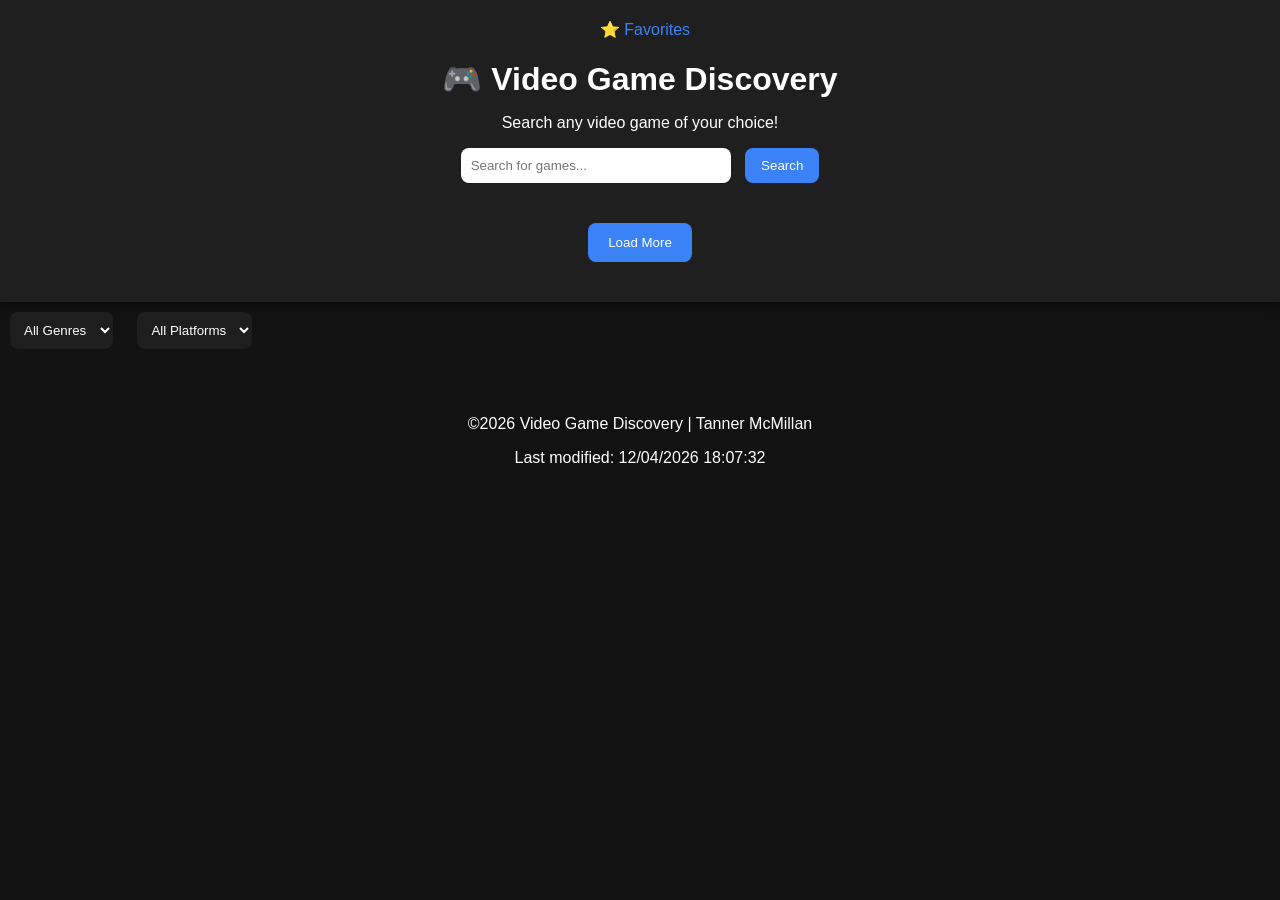
<file: index.html>
<!DOCTYPE html>
<html lang="en">

<head>
    <meta charset="UTF-8">
    <meta name="viewport" content="width=device-width, initial-scale=1.0">
    <title>Video Game Discovery</title>
    <meta name="description" content="WDD330 | Video Game Discovery | Tanner McMillan">
    <meta name="Author" content="Tanner McMillan">
    <link rel="stylesheet" href="css/styles.css">
    <link rel="stylesheet" href="css/mobile.css">
    <script src="js/year.js" defer></script>
</head>

<body>
    <header>
        <a href="favorites.html">⭐ Favorites</a>
        <h1>🎮 Video Game Discovery</h1>
        <p>Search any video game of your choice!</p>
        <input type="text" id="searchInput" placeholder="Search for games...">
        <button id="searchBtn">Search</button>
        <button id="loadMoreBtn">Load More</button>
    </header>

    <main>
        <select id="genreFilter">
            <option value="">All Genres</option>
            <option value="action">Action</option>
            <option value="adventure">Adventure</option>
            <option value="role-playing-games-rpg">RPG</option>
            <option value="strategy">Strategy</option>
            <option value="sports">Sports</option>
        </select>
        <select id="platformFilter">
            <option value="">All Platforms</option>
            <option value="4">PC</option>
            <option value="18">PlayStation</option>
            <option value="1">Xbox</option>
        </select>
        <div id="gamesContainer"></div>
    </main>
    <footer>
        <p>©<span id="currentYear"></span> Video Game Discovery | Tanner McMillan</p>
        <p id="lastModified"></p>
    </footer>
    <script type="module" src="js/main.js"></script>
</body>

</html>
</file>
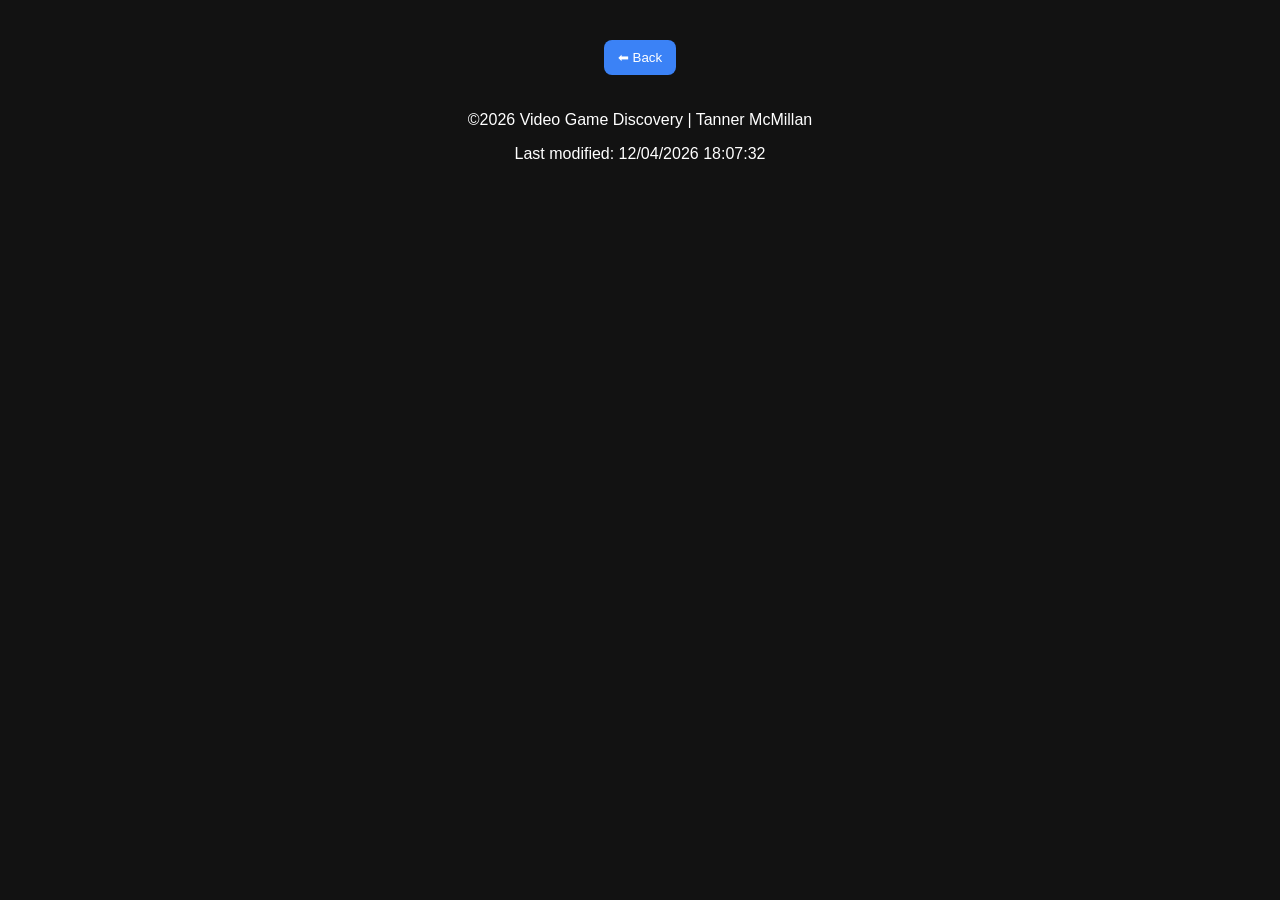
<file: details.html>
<!DOCTYPE html>
<html lang="en">

<head>
    <meta charset="UTF-8">
    <meta name="viewport" content="width=device-width, initial-scale=1.0">
    <title>Video Game Discovery | details</title>
    <meta name="description" content="WDD330 | Video Game Discovery | Tanner McMillan | Details Page">
    <meta name="Author" content="Tanner McMillan">
    <link rel="stylesheet" href="css/styles.css">
    <link rel="stylesheet" href="css/mobile.css">
    <script src="js/year.js" defer></script>
</head>

<body>
    
    <main id="gameDetails"></main>

  <script type="module" src="js/details.js"></script>
    <footer>
        <button onclick="history.back()">⬅ Back</button>
        <p>©<span id="currentYear"></span> Video Game Discovery | Tanner McMillan</p>
        <p id="lastModified"></p>
    </footer>
</body>

</html>
</file>
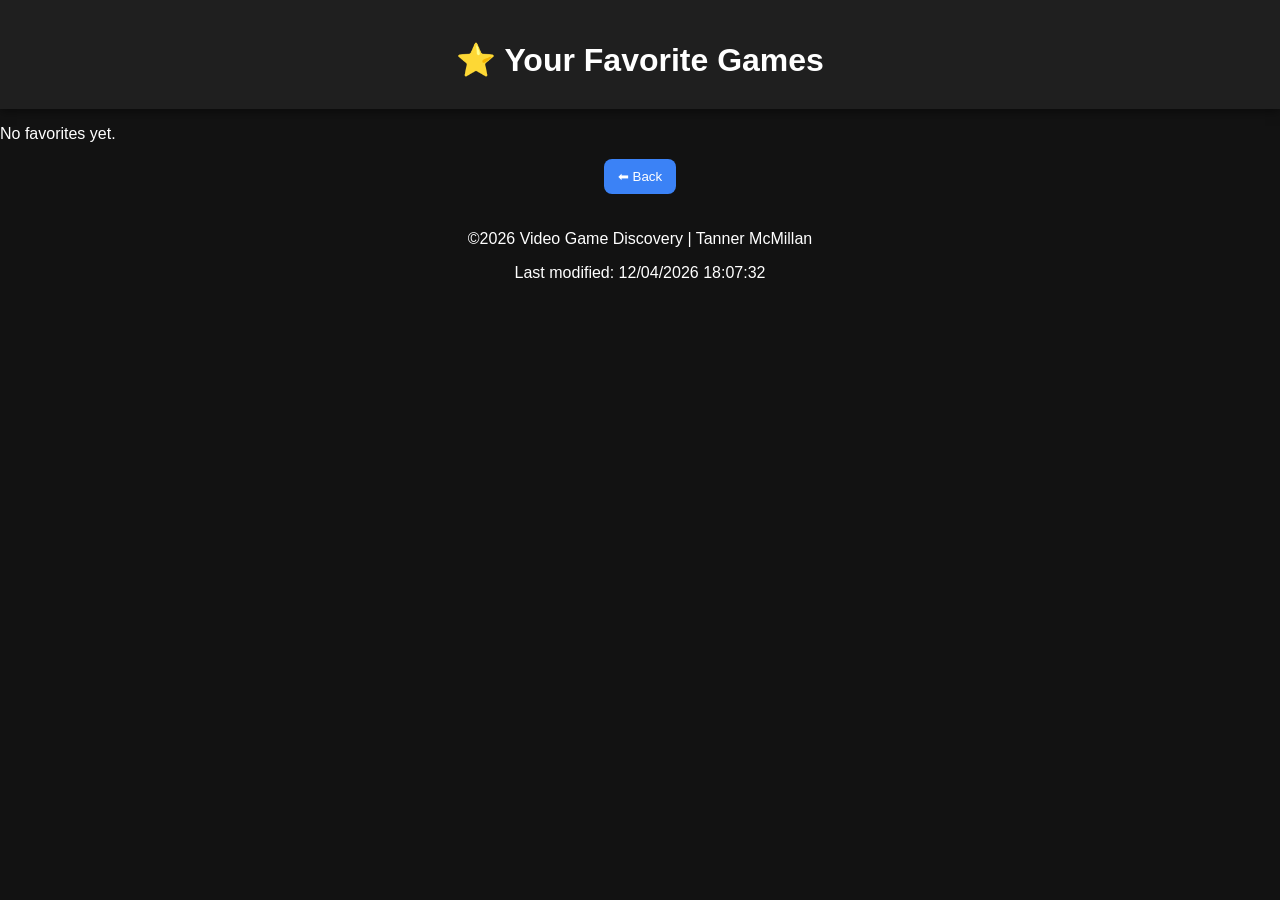
<file: favorites.html>
<!DOCTYPE html>
<html lang="en">

<head>
    <meta charset="UTF-8">
    <meta name="viewport" content="width=device-width, initial-scale=1.0">
    <title>Video Game Discovery | Favorites</title>
    <meta name="description" content="WDD330 | Video Game Discovery | Tanner McMillan | Favorites">
    <meta name="Author" content="Tanner McMillan">
    <link rel="stylesheet" href="css/styles.css">
    <link rel="stylesheet" href="css/mobile.css">
    <script src="js/year.js" defer></script>
</head>

<body>
   <header>
    <h1>⭐ Your Favorite Games</h1>
  </header>

  <main>
    <div id="favoritesContainer"></div>
  </main>

  <script type="module" src="js/favoritesPage.js"></script>
    <footer>
        <button onclick="history.back()">⬅ Back</button>
        <p>©<span id="currentYear"></span> Video Game Discovery | Tanner McMillan</p>
        <p id="lastModified"></p>
    </footer>
</body>

</html>
</file>
<file: css/styles.css>
/* GLOBAL */
body {
  margin: 0;
  background: #121212;
  color: #ffffff;
  font-family: 'Segoe UI', Tahoma, Geneva, Verdana, sans-serif;
}

/* HEADER */
header {
  text-align: center;
  padding: 20px;
  background: #1f1f1f;
  box-shadow: 0 2px 10px rgba(0,0,0,0.5);
}

header h1 {
  margin-bottom: 10px;
}

/* SEARCH */
#searchInput {
  padding: 10px;
  width: 250px;
  border-radius: 8px;
  border: none;
  margin-right: 10px;
}

#searchBtn {
  padding: 10px 16px;
  border-radius: 8px;
  border: none;
  background: #3b82f6;
  color: white;
  cursor: pointer;
  transition: 0.2s;
}

#searchBtn:hover {
  background: #2563eb;
}

/* GRID */
#gamesContainer {
  display: grid;
  grid-template-columns: repeat(4, 1fr);
  gap: 20px;
  padding: 20px;
}

/* GAME CARD */
.game-card {
  background: #1e1e1e;
  border-radius: 12px;
  overflow: hidden;
  cursor: pointer;
  transition: transform 0.2s, box-shadow 0.2s;
}

.game-card:hover {
  transform: translateY(-8px) scale(1.02);
  box-shadow: 0 12px 30px rgba(0,0,0,0.6);
}

.game-card img {
  width: 100%;
  height: 200px;
  object-fit: cover;
  transition: transform 0.3s ease;
}

.game-card:hover img {
  transform: scale(1.05);
}

.game-card h3 {
  margin: 10px;
  font-size: 18px;
}

.game-card p {
  margin: 0 10px 10px;
  color: #ccc;
}

footer {
    text-align: center;
}

/* DETAILS PAGE */
#gameDetails {
  padding: 20px;
  max-width: 900px;
  margin: auto;
  animation: fadeIn 0.5s ease-in;
}

#gameDetails img {
  width: 100%;
  border-radius: 12px;
  margin-bottom: 20px;
  box-shadow: 0 10px 25px rgba(0,0,0,0.5);
}

#gameDetails h1 {
  margin-bottom: 10px;
}

#gameDetails p {
  line-height: 1.6;
  color: #ccc;
}

iframe {
  width: 100%;
  margin-top: 20px;
  border-radius: 12px;
}

button {
  padding: 10px 14px;
  margin-bottom: 20px;
  border: none;
  border-radius: 8px;
  background: #3b82f6;
  color: white;
  cursor: pointer;
  transition: transform 0.2s, background 0.3s;
}

button:hover {
  transform: scale(1.05);
  background: #2563eb;
}

button:disabled {
  background: #555;
  cursor: not-allowed;
}

a {
  color: #3b82f6;
  text-decoration: none;
  margin-left: 10px;
}

#loadMoreBtn {
  display: block;
  margin: 20px auto;
  padding: 12px 20px;
  background: #3b82f6;
  color: white;
  border: none;
  border-radius: 8px;
  cursor: pointer;
}

#loadMoreBtn:hover {
  box-shadow: 0 0 15px rgba(59, 130, 246, 0.6);
}

#genreFilter {
  padding: 10px;
  margin: 10px;
  border-radius: 8px;
  border: none;
  background: #1e1e1e;
  color: white;
}

#platformFilter {
  padding: 10px;
  margin: 10px;
  border-radius: 8px;
  border: none;
  background: #1e1e1e;
  color: white;
}

.loading {
  display: flex;
  flex-direction: column;
  justify-content: center; 
  align-items: center;      
  height: 60vh;             
  text-align: center;
  font-size: 18px;
  animation: fadeIn 0.3s ease-in;
}

.loading p {
  margin-bottom: 10px;
}

.loading::after {
  content: "";
  display: block;
  margin: 20px auto;
  width: 30px;
  height: 30px;
  border: 4px solid #3b82f6;
  border-top: 4px solid transparent;
  border-radius: 50%;
  animation: spin 1s linear infinite;
}

@keyframes spin {
  to {
    transform: rotate(360deg);
  }
}

@keyframes fadeIn {
  from {
    opacity: 0;
    transform: translateY(10px);
  }
  to {
    opacity: 1;
    transform: translateY(0);
  }
}

body {
  animation: fadeIn 0.5s ease-in;
}
</file>
<file: css/mobile.css>
@media (max-width: 768px) {

  #gamesContainer {
    grid-template-columns: repeat(2, 1fr);
  }

  #searchInput {
    width: 70%;
    margin-bottom: 10px;
  }

  header {
    display: flex;
    flex-direction: column;
    align-items: center;
  }
}
</file>
